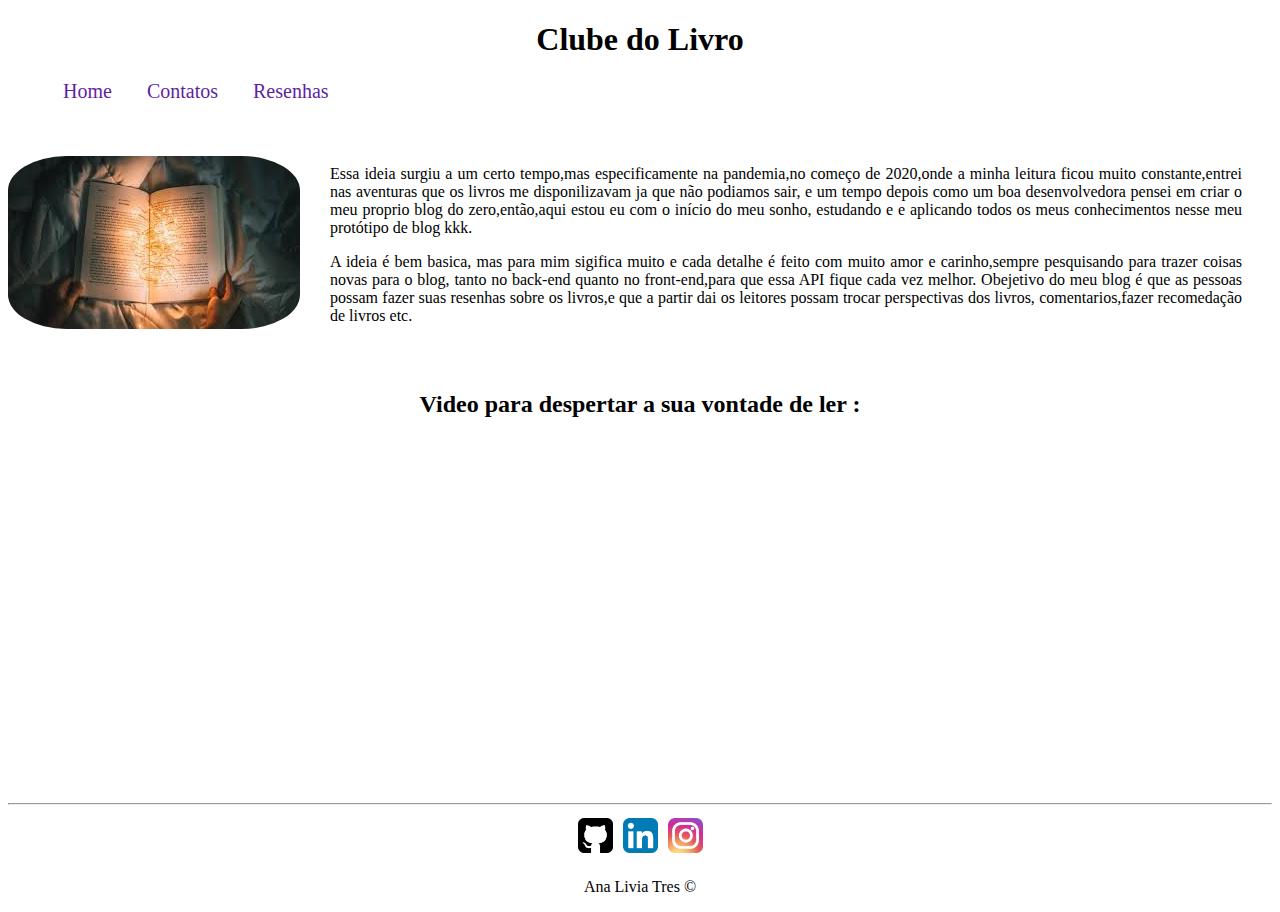
<file: index.html>
<!DOCTYPE html>
<html lang="pt-br">

<head>
    <meta charset="UTF-8">
    <meta http-equiv="X-UA-Compatible" content="IE=edge">
    <meta name="viewport" content="width=device-width, initial-scale=1.0">
    <title>Clube do Livro</title>
    <link rel="stylesheet" href="assets/css/style.css">
</head>

<body>
    <h1 class="center"> Clube do Livro </h1>
    <!-- texto principal , ele tem tamanhos, titulo,subtitulo etc,so pode ter um de cada -->


    <ul class="menu">
        <li>
            <a href="index.html"> Home </a>
        </li>
        <li>
            <a href="Contatos.html">Contatos</a>
        </li>
        <li>
            <a href="Resenhas.html">Resenhas</a>
        </li>
    </ul>

    <div class="container">

        <div>
            <img class="br-30" src="assets/img/download.jpg" alt="A magica dos livros">
        </div>

        <div class="p-20">
            <P class="justify">
                Essa ideia surgiu a um certo tempo,mas especificamente na pandemia,no começo de 2020,onde a minha
                leitura ficou muito constante,entrei nas aventuras que os livros me disponilizavam ja que não podiamos
                sair, e um tempo depois como um boa desenvolvedora pensei em criar o meu proprio blog do zero,então,aqui
                estou eu com o início do meu sonho, estudando e e aplicando todos os meus conhecimentos nesse meu
                protótipo de blog kkk.
            </P>

            <p class="justify">
                A ideia é bem basica, mas para mim sigifica muito e cada detalhe é feito com muito amor e carinho,sempre
                pesquisando para trazer coisas novas para o blog, tanto no back-end quanto no front-end,para que essa
                API fique cada vez melhor. Obejetivo do meu blog é que as pessoas possam fazer suas resenhas sobre os
                livros,e que a partir dai os leitores possam trocar perspectivas dos livros, comentarios,fazer
                recomedação de livros etc.
            </p>

        </div>


    </div>

    <h2 class="center"> Video para despertar a sua vontade de ler :</h2>
    <div class="container mb-50">
        <iframe width="560" height="315" src="https://www.youtube.com/embed/xm3pIkoEBsI" frameborder="0"
            allow="accelerometer; autoplay; clipboard-write; encrypted-media; gyroscope; picture-in-picture"
            allowfullscreen></iframe> <!-- ifrme= um pedaço de site dentro de um site -->
        <!-- tudo que esta em azul claro é atributo -->
    </div>
    <HR>
    </HR>
    <footer>

        <div class="container">
            <a href="https://github.com/analivia1709" target="_blank">
                <img class="tm-social " src="assets/img/github.png" alt="Logo Github">
            </a>

            <a href="https://www.linkedin.com/in/ana-livia-tres-7a91aa1a3/" target="_blank">
                <img class="tm-social " src="assets/img/linkedin.png" alt="Logo Linkedin">
            </a>

            <a href="https://www.instagram.com/liviaana13/" target="_blank">
                <img class="tm-social " src="assets/img/instagram.png" alt="Logo Instagram">

            </a>
        </div>
        <P class="center">
            Ana Livia Tres &copy;

        </P>
    </footer>

</body>

</html>
</file>
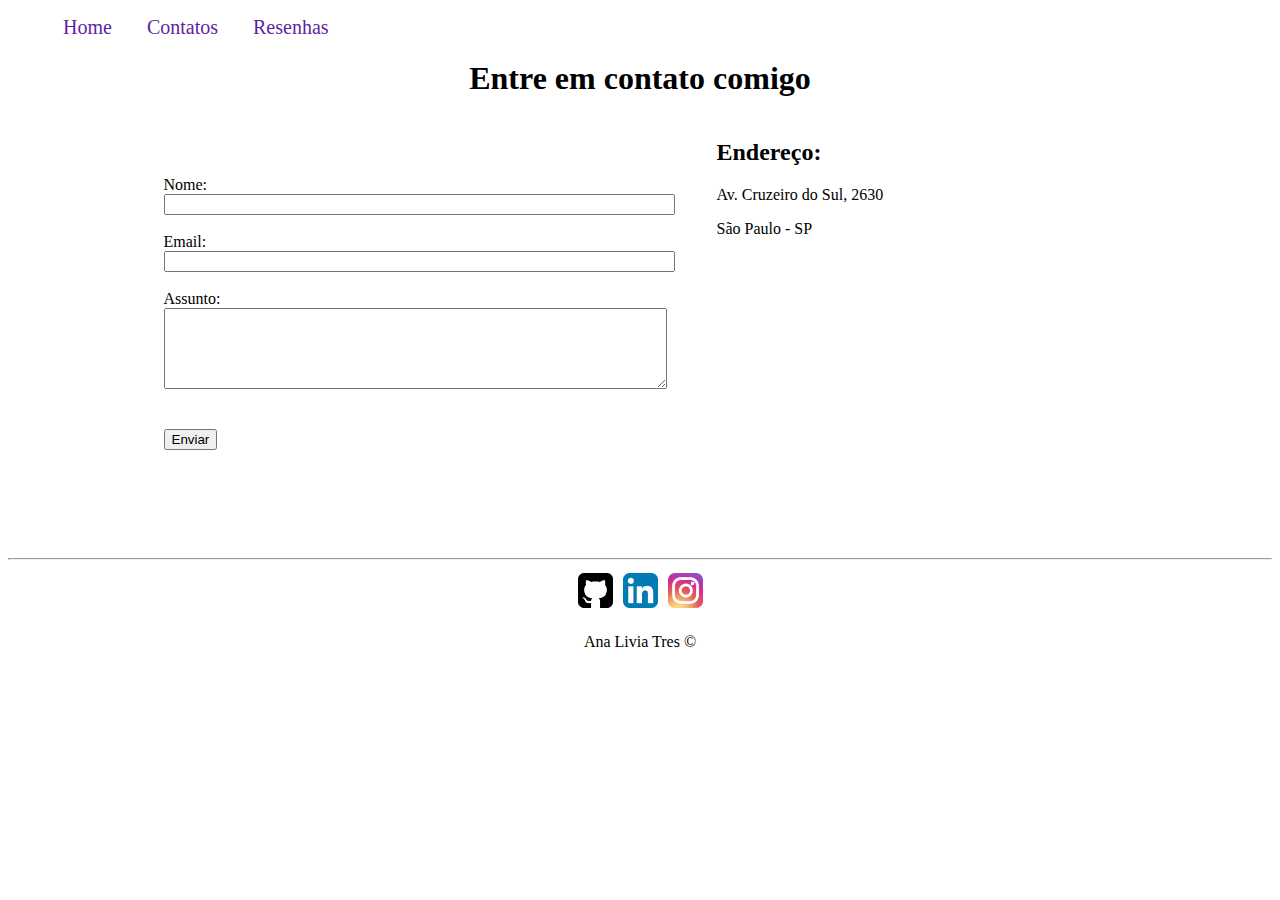
<file: Contatos.html>
<!DOCTYPE html>
<html lang="pt-br">

<head>
    <meta charset="UTF-8">
    <meta http-equiv="X-UA-Compatible" content="IE=edge">
    <meta name="viewport" content="width=device-width, initial-scale=1.0">
    <title>Contato</title>
    <link rel="stylesheet" href="assets/css/style.css">
</head>

<body>
    <ul class="menu">
        <li>
            <a href="index.html"> Home </a>
        </li>
        <li>
            <a href="Contatos.html">Contatos</a>
        </li>
        <li>
            <a href="Resenhas.html">Resenhas</a>
        </li>
    </ul>

    <h1 class="center">Entre em contato comigo</h1>

    <div class="container mb-50">
        <div>

            <form>
                <label for="nome">Nome:</label><br>
                <input type="text" id="nome" onkeyup='validaNome()'>
                <div id="txtNome"></div>
                <br>
                <label for="email">Email:</label><br>
                <input type="text" id="email" onkeyup='validaEmail()'>
                <div id="txtEmail"></div>
                <br>
                <label for="assunto">Assunto:</label><br>
                <textarea name="assunto" id="assunto" cols="60" rows="5" onkeyup="validaAssunto()"></textarea>
                <div id="txtAssunto"></div>
                <br>
                <br>
                <button onclick="enviar()">Enviar</button>
            </form>
        </div>

        <div class="ml-50">
            <h2>Endereço:</h2>
            <p>Av. Cruzeiro do Sul, 2630</p>
            <p>São Paulo - SP</p>


            <iframe
                src="https://www.google.com/maps/embed?pb=!1m18!1m12!1m3!1d3658.6933850864766!2d-46.62581568502327!3d-23.507550984709624!2m3!1f0!2f0!3f0!3m2!1i1024!2i768!4f13.1!3m3!1m2!1s0x94ce58827b42e765%3A0x39ea80090700b6d1!2sBiblioteca%20de%20S%C3%A3o%20Paulo!5e0!3m2!1spt-BR!2sbr!4v1615414568723!5m2!1spt-BR!2sbr"
                width="400" height="250" frameborder="0"  style="border:0;" allowfullscreen="" loading="lazy"  aria-hidden="false" tabindex="0" onmousemove="mapaZoom()" onmouseout="mapaNormal()" id='mapa'></iframe>

        </div>
    </div>

    </div>

    <hr>
    <footer>

        <div class="container">

            <a href="https://github.com/analivia1709" target="_blank">
                <img class="tm-social " src="assets/img/github.png" alt="Logo Github">
            </a>

            <a href="https://www.linkedin.com/in/ana-livia-tres-7a91aa1a3/" target="_blank">
                <img class="tm-social " src="assets/img/linkedin.png" alt="Logo Linkedin">
            </a>

            <a href="https://www.instagram.com/liviaana13/" target="_blank">
                <img class="tm-social " src="assets/img/instagram.png" alt="Logo Instagram">

            </a>
        </div>
        <p class="center">
            Ana Livia Tres &copy;
        </p>
    </footer>

    <script src="assets/js/script.js"></script>

</body>

</html>
</file>
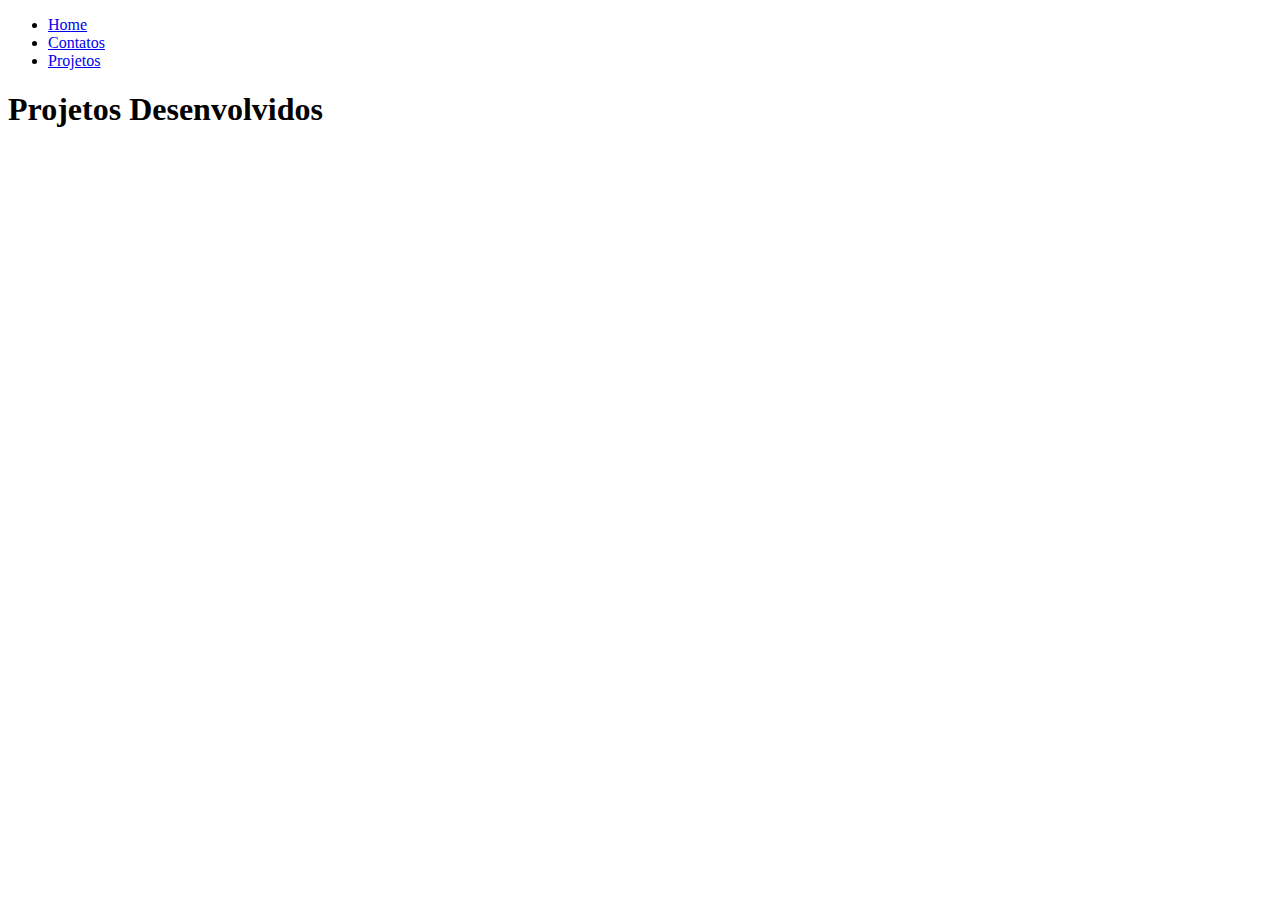
<file: Projetos.html>
<!DOCTYPE html>
<html lang="pt-br">
<head>
    <meta charset="UTF-8">
    <meta http-equiv="X-UA-Compatible" content="IE=edge">
    <meta name="viewport" content="width=device-width, initial-scale=1.0">
    <title>Projetos</title>
</head>
<body>
    <ul>
        <li>   
        <a href="index.html">   Home  </a>    
        </li>
        <li> 
        <a href="Contatos.html">Contatos</a> 
       </li>
        <li>  
        <a href="Projetos.html">Projetos</a>
        </li>
    </ul>
    <h1>Projetos Desenvolvidos </h1>
</body>
</html>
</file>
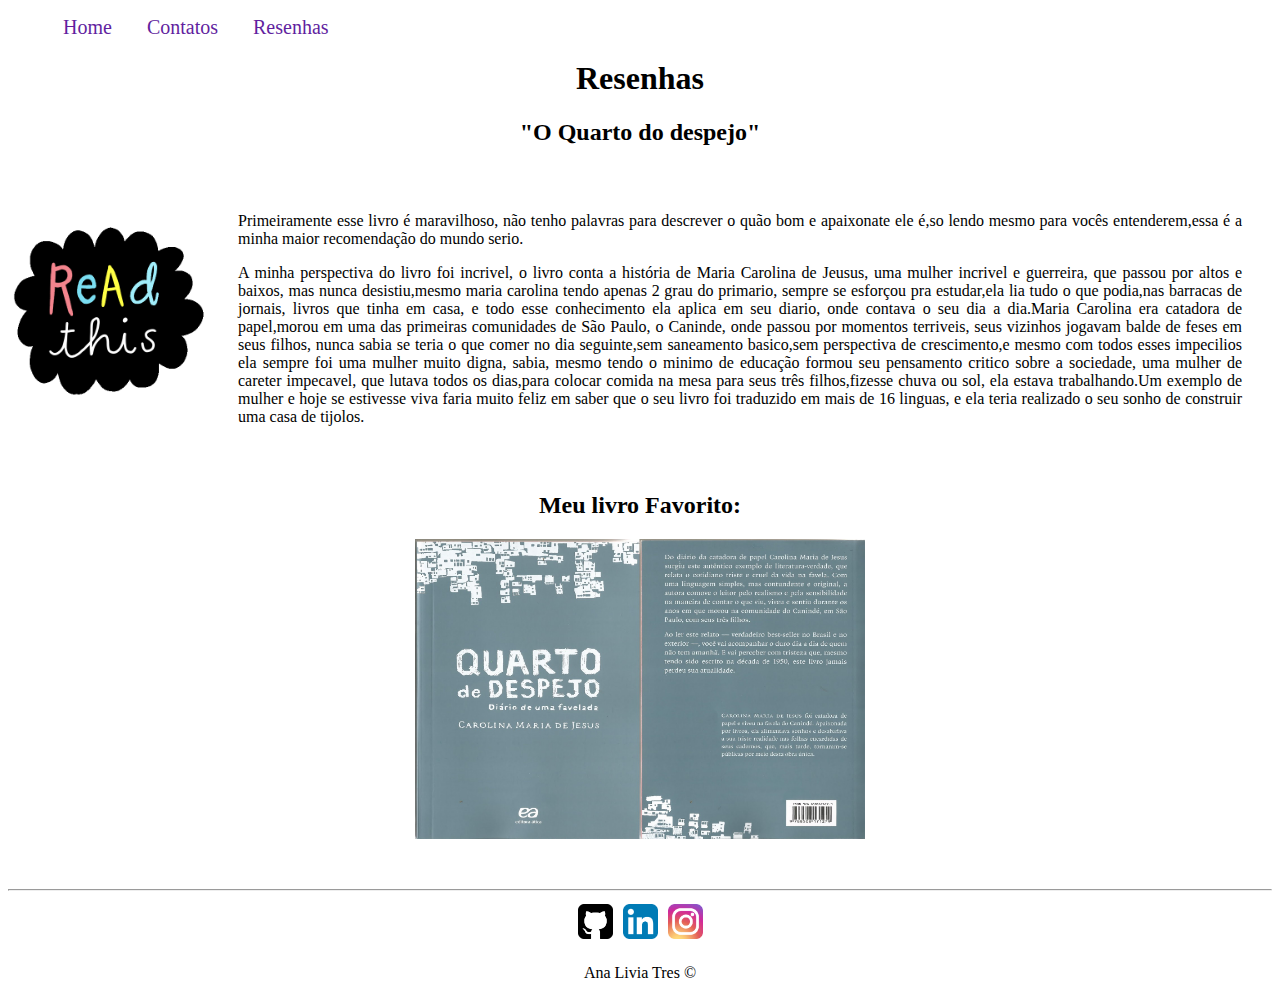
<file: Resenhas.html>
<!DOCTYPE html>
<html lang="pt-br">

<head>
    <meta charset="UTF-8">
    <meta http-equiv="X-UA-Compatible" content="IE=edge">
    <meta name="viewport" content="width=device-width, initial-scale=1.0">
    <title>Resenhas</title>
    <link rel="stylesheet" href="assets/css/style.css">
</head>

<body>
    <ul class="menu">
        <li>
            <a href="index.html"> Home </a>
        </li>
        <li>
            <a href="Contatos.html">Contatos</a>
        </li>
        <li>
            <a href="Resenhas.html">Resenhas</a>
        </li>
    </ul>
    <h1 class="center"> Resenhas</h1>
    <h2 class="center"> "O Quarto do despejo" </h2>

    <div class="container">

        <div>
            <img class="gif-br" src="assets/img/giphy (2).gif" alt="A magica dos livros">
        </div>


        <div class="p-20">
            <P class="justify">
               Primeiramente esse livro é maravilhoso, não tenho palavras para descrever o quão bom e apaixonate ele é,so lendo mesmo para vocês entenderem,essa é a minha maior recomendação do mundo serio.
            </P>

            <p class="justify">
                A minha perspectiva do livro foi incrivel, o livro conta a história de Maria Carolina de Jeusus, uma mulher incrivel e guerreira, que passou por altos e baixos, mas nunca  desistiu,mesmo maria carolina tendo apenas 2 grau do primario, sempre se esforçou pra estudar,ela lia tudo o que podia,nas barracas de jornais, livros que tinha em casa, e todo esse conhecimento ela aplica em seu diario, onde contava o seu dia a dia.Maria Carolina era catadora de papel,morou em uma das primeiras comunidades de São Paulo, o Caninde, onde passou por momentos terriveis, seus vizinhos jogavam balde de feses em seus filhos, nunca sabia se teria o que comer no dia seguinte,sem saneamento basico,sem perspectiva de crescimento,e mesmo com todos esses impecilios ela sempre foi uma mulher muito digna, sabia, mesmo tendo o minimo de educação formou seu pensamento critico sobre a sociedade, uma mulher de careter impecavel, que lutava todos os dias,para colocar comida na mesa para seus três filhos,fizesse chuva ou sol, ela estava trabalhando.Um exemplo de mulher e hoje se estivesse viva faria muito feliz em saber que o seu livro foi traduzido em mais de 16 linguas, e ela teria realizado o seu sonho de construir uma casa de tijolos.
            </p>

        </div>


    </div>

    <h2 class="center"> Meu livro Favorito:</h2>
    <div class="container mb-50">
       <img src="assets/img/meu livro.jpg" alt="The best book the world" width="450" height="300"> <!-- ifrme= um pedaço de site dentro de um site -->
        <!-- tudo que esta em azul claro é atributo -->
    </div>
    <HR>
    </HR>
    <footer>

        <div class="container">
            <a href="https://github.com/analivia1709" target="_blank">
                <img class="tm-social " src="assets/img/github.png" alt="Logo Github">
            </a>

            <a href="https://www.linkedin.com/in/ana-livia-tres-7a91aa1a3/" target="_blank">
                <img class="tm-social " src="assets/img/linkedin.png" alt="Logo Linkedin">
            </a>

            <a href="https://www.instagram.com/liviaana13/" target="_blank">
                <img class="tm-social " src="assets/img/instagram.png" alt="Logo Instagram">

            </a>
        </div>
        <P class="center">
            Ana Livia Tres &copy;

        </P>
    </footer>



</body>

</html>
</file>
<file: assets/css/style.css>
/* Estilo da pagina index.html*/

        .center{
        text-align: center;
        }

        .justify{
            text-align: justify;
        }


        .container{
            display: flex;
            flex-flow: row;
            justify-content: center;
            align-items: center;
        }

        .menu li{
            display: inline;
            padding: 15px;
            text-decoration: none;
            font-size: 20px;
        }

        .menu li a{
            text-decoration: none;
            color: rgb(98, 31, 160);
        }

        .menu li a:hover{
            color: coral;
        }

        .p-20{
            padding: 30px;
        }

        .br-30{
          border-radius: 20%;
        }

        .tm-social{
            width:35px ;
            height:35px ;
            padding:5px ;

        }
        .mb-50{

            margin-bottom:50px;
        }
/*Estilo da pagina contyato.html*/
 
        .ml-50{
            margin-left: 50px;
        }
        .gif-br{

            width:200px;
            height:200px;

        }
</file>
